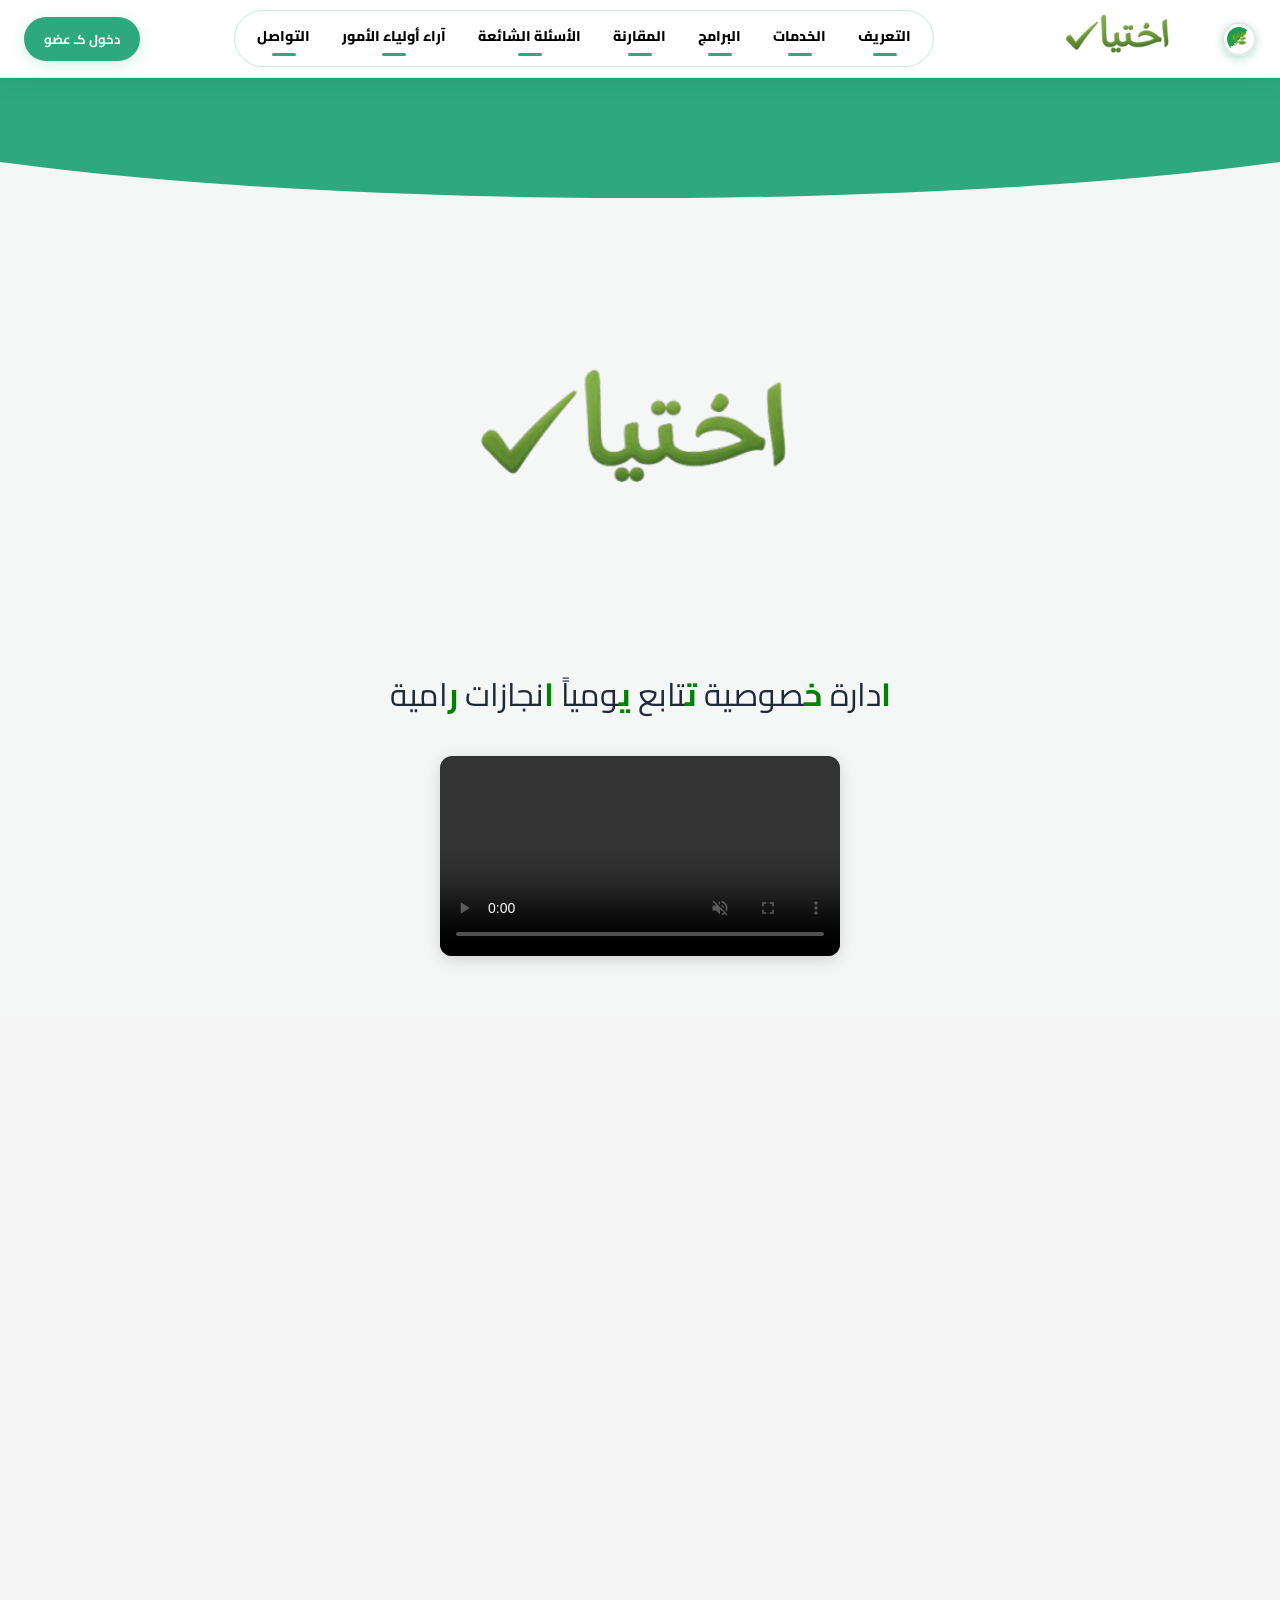
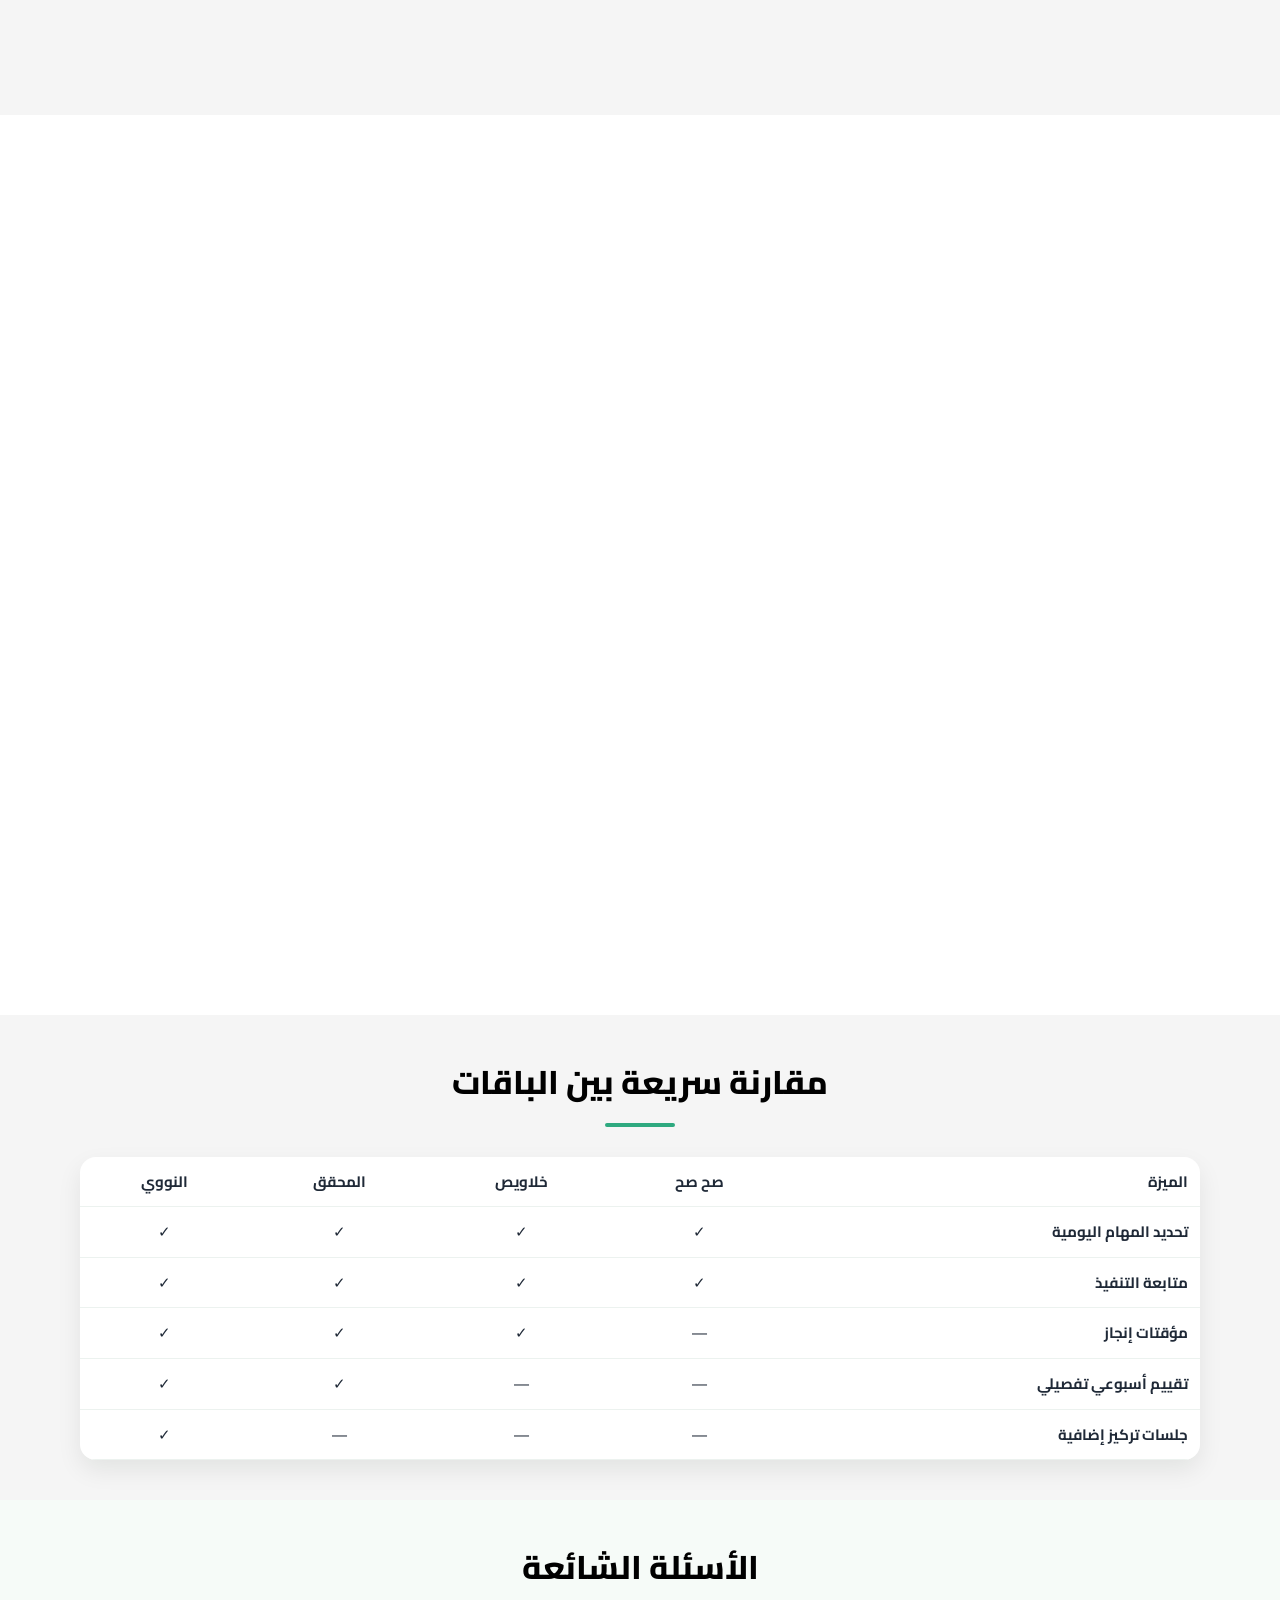
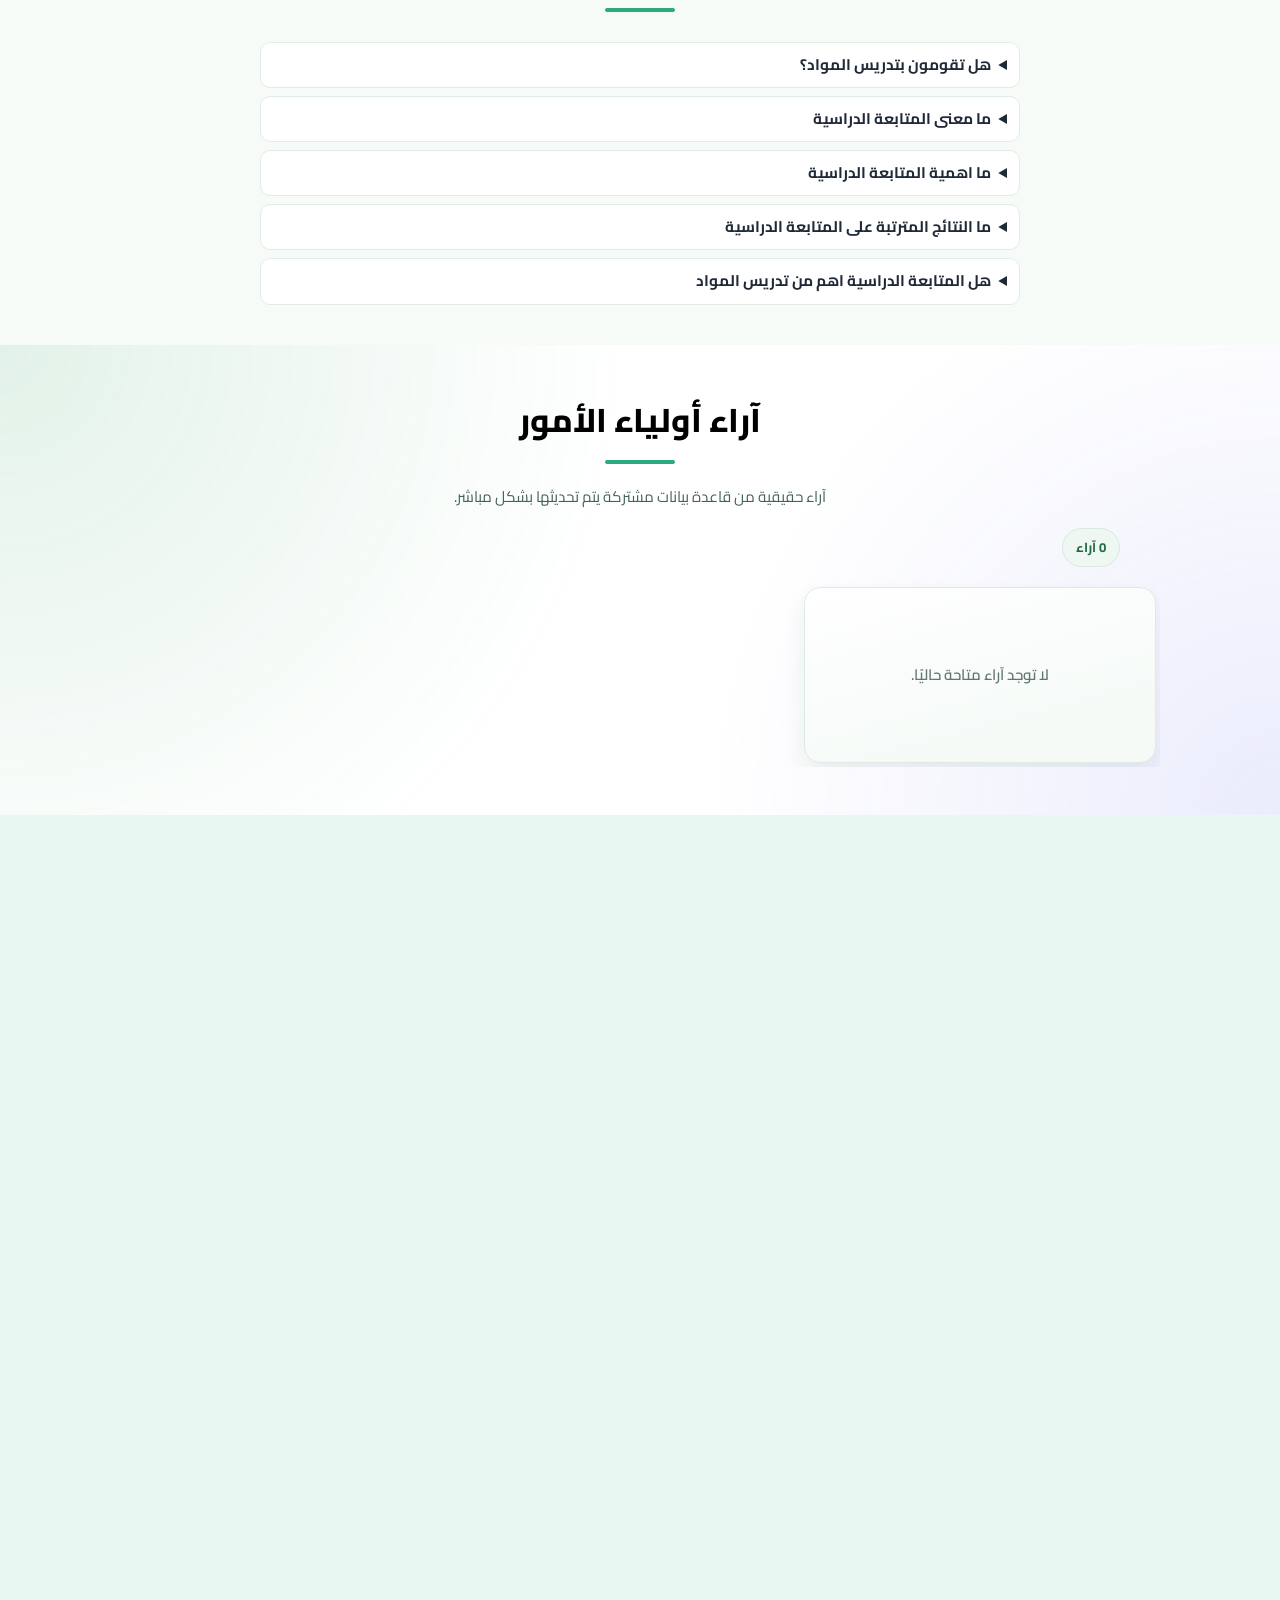
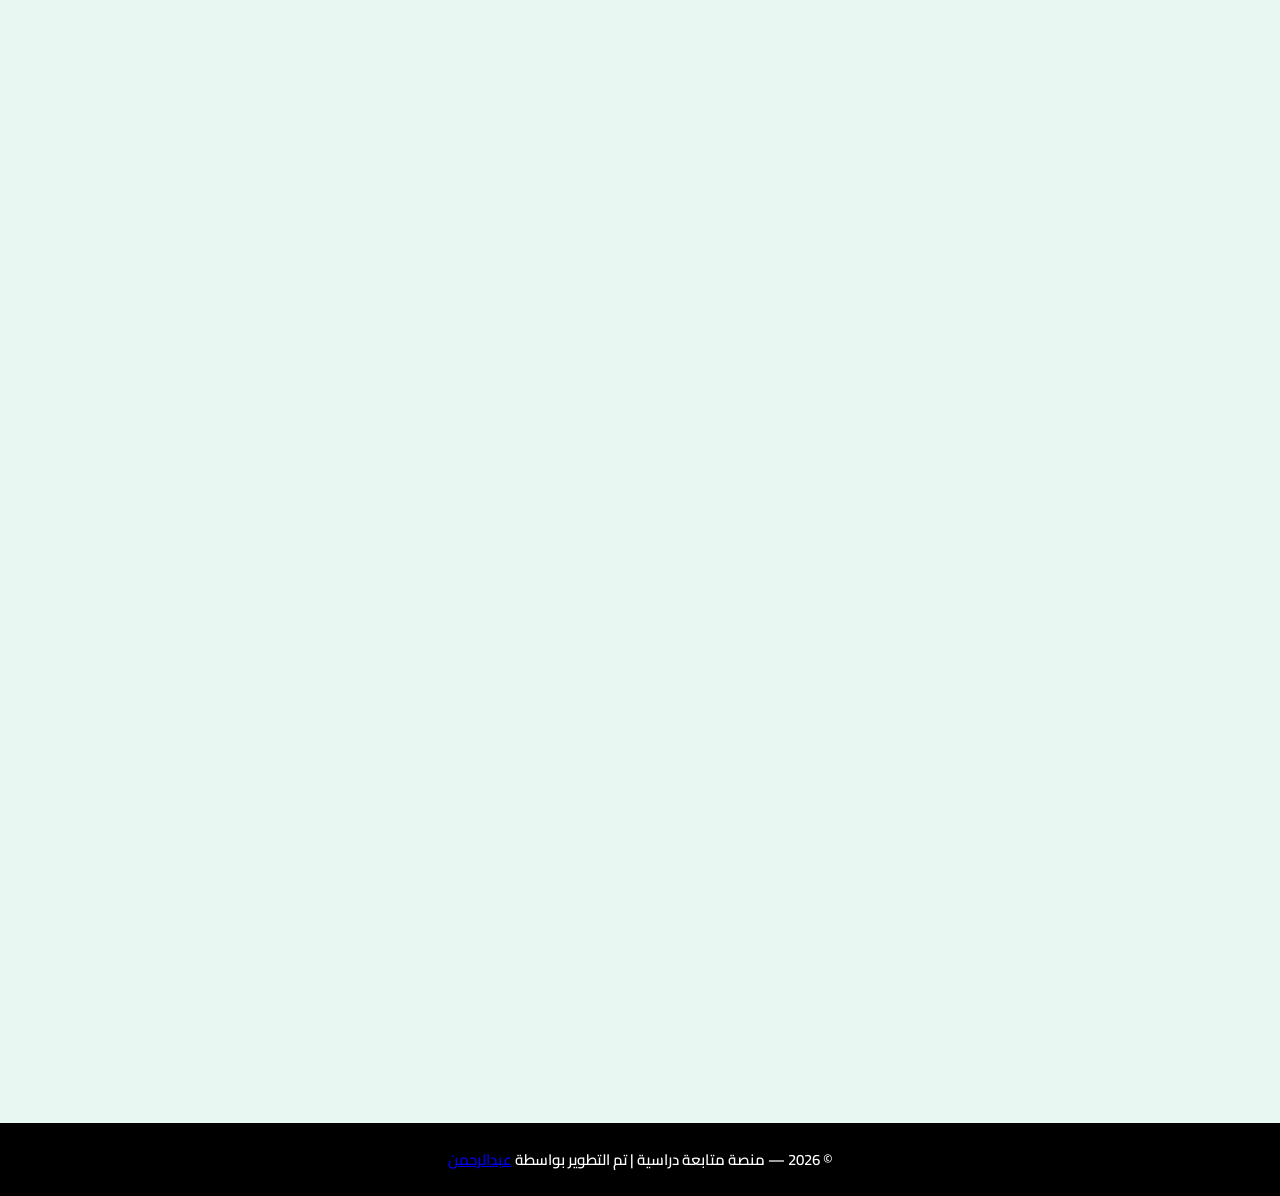
<file: index.html>
<!DOCTYPE html>
<html lang="ar" dir="rtl">
<head>
    <meta charset="UTF-8" />
    <meta name="viewport" content="width=device-width, initial-scale=1.0" />
    <link rel="stylesheet" href="style.css" />
    <title>متابعة دراسيه</title>
    <link rel="icon" type="image/png" href="book.png">
    <link href="https://fonts.googleapis.com/css2?family=Cairo:wght@300;400;600;700&display=swap" rel="stylesheet" />
    <link href="https://fonts.googleapis.com/css2?family=Tajawal:wght@300;400;500;700;800&display=swap" rel="stylesheet" />
    <script src="//code.tidio.co/i5m205cru5v6i8zwir48cjegxiubzgaw.js" async></script>
</head>
<body>

    <nav>
        <!-- ══════════════════════════════════════
             الصف الأول: لوجو (يمين) + دخول (يسار)
        ══════════════════════════════════════ -->
        <div class="nav-row1">
            <!-- لوجو يمين -->
            <div class="nav-top">
                <a href="#page1" class="nav-brand">
                    <img src="20260223_1936_Image_Generation_remix_01kj5s5jwfeqyr2jc7r0jsz42g-removebg-preview.png" alt="اختيار" />
                </a>
            </div>

            <button id="theme-toggle" class="theme-toggle" type="button" aria-label="تغيير الثيم" title="تغيير الثيم"></button>

            <!-- دخول كـ عضو يسار -->
            <div class="nav-auth">
                <button onclick="logout()" id="toexit" style="display:none">خروج من العضوية</button>
                <button onclick="openLogin()" id="first-f">دخول كـ عضو</button>
                <button onclick="back()" id="back" style="display:none">رجوع</button>
                <div id="loginBox" style="display:none">
                    <input type="text" id="code" placeholder="ادخل كود الدخول" />
                    <button onclick="login()" id="second-f">ادخال</button>
                </div>
            </div>
        </div>

        <!-- ══════════════════════════════════════
             الصف الثاني: التابس (كلها جوه كبسولة تسكرول)
        ══════════════════════════════════════ -->
        <div class="nav-row2">
            <div class="nav-tabs-wrapper">
                <a href="#secret" id="menu-link" style="display:none class="nav-section-link"">قائمة الطعام</a>
                <div class="nav-tabs">
                    <a href="#page1" class="nav-section-link">التعريف</a>
                    <a href="#page2" class="nav-section-link">الخدمات</a>
                    <a href="#page3" class="nav-section-link">البرامج</a>
                    <a href="#comparison" class="nav-section-link">المقارنة</a>
                    <a href="#faq" class="nav-section-link">الأسئلة الشائعة</a>
                    <a href="#results" class="nav-section-link">آراء أولياء الأمور</a>
                    <a href="#page4" class="nav-section-link">التواصل</a>
                </div>
            </div>
        </div>
    </nav>

 <div id="page1" class="page1">
        <a href="#page1" class="nav-brand">
            <img src="20260223_1936_Image_Generation_remix_01kj5s5jwfeqyr2jc7r0jsz42g-removebg-preview.png" alt="اختيار" />
        </a>
        
        <style>
            .green {
                color: green;
                font-weight: bold;
            }
            .page1 {
                display: flex;
                flex-direction: column;
                align-items: center; /* لضمان توسط المحتوى تماماً في المنتصف */
                justify-content: center;
                text-align: center;
            }
            .page1 p {
                direction: rtl;
                font-size: clamp(1.35rem, 2.6vw, 2rem);
                text-align: center;
                margin-bottom: 20px;
            }
            /* تنسيق وحجم الفيديو (من كام لكام) */
            .page1-video-container {
                width: 100%;
                display: flex;
                justify-content: center;
                align-items: center;
                margin-top: 15px;
            }
            .page1-video-container video {
                width: 100%;
                max-width: 400px;  /* أقصى عرض للفيديو على الكمبيوتر (يمكنك تعديل الرقم لو أردته أكبر أو أصغر مثل 350px أو 500px) */
                min-width: 250px;  /* أقل عرض للفيديو على الهواتف الصغيرة */
                height: auto;
                border-radius: 12px;
                box-shadow: 0 4px 15px rgba(0,0,0,0.15);
            }
        </style>

        <p>
        <span class="green">ا</span>دارة 
        <span class="green">خ</span>صوصية 
        <span class="green">ت</span>تابع 
        <span class="green">ي</span>ومياً 
        <span class="green">ا</span>نجازات 
        <span class="green">ر</span>امية
        </p>     

        <!-- الفيديو في المنتصف -->
        <div class="page1-video-container">
            <video controls autoplay muted loop playsinline>
                <source src="WhatsApp Video 2026-11-17 at 4.25.15 PM.mp4" type="video/mp4">
                متصفحك لا يدعم عرض الفيديو.
            </video>
        </div>
    </div>
    <div style="background-color: #f5f5f5; padding: 40px 0" id="page2">
        <br>
        <h1 style="text-align: center; color: #5962e8; margin-bottom: 30px">الخدمات الاساسية</h1>
        <div class="cardspage2">
            <div class="cardpage2">
                <p>تحديد المهام الدراسية اليومية بشكل واضح ومتابعتها بدقة لضمان إنجازها في الوقت المحدد</p>
                <img src="premium_vector-1682311160662-ebc15dde8ca0.avif" alt="" />
            </div>
            <div class="cardpage2">
                <p>متابعة سير عملية إنجاز المهام باستخدام مؤقتات زمنية لضمان الالتزام بالجدول الزمني</p>
                <img src="2.avif" alt="" />
            </div>
            <div class="cardpage2">
                <p>تقييم أكاديمي أسبوعي شامل لمتابعة مستوى الأداء وتحديد نقاط القوة والضعف</p>
                <img src="premium_vector-1682310575839-a2c0e49edb1a.avif" alt="" />
            </div>
            <div class="cardpage2">
                <p>جلسات متخصصة لتنمية مهارات الانتباه وزيادة مستوى التركيز لدى الطلاب</p>
                <img src="انتباه.avif" alt="" />
            </div>
            <div class="cardpage2">
                <p>جلسات منتظمة لتنمية مهارات التخطيط والتنفيذ الفعّال للمهام</p>
                <img src="زياده2.avif" alt="" />
            </div>
        </div>
    </div>

    <div class="page3" id="page3">
        <h1>البرامج</h1>
        <div class="cardspage3">
            <div class="card3">
                <h1>برنامج ✓صح✓صح /للساعة 120 ج على مدار اليوم</h1>
                <ul class="dot-list">
                    <li>البدء بتحديد المهام</li>
                    <li>متابعة انجاز المهام</li>
                </ul>
                <form action="https://api.web3forms.com/submit" method="POST" onsubmit="return handleForm(this)">
                    <input type="hidden" name="access_key" value="c4c5f5cd-58d1-4f43-8bde-06abddb8187e">
                    <input type="hidden" name="الباقة المطلوبة" value="صح صح">
                    <textarea name="contact" class="contact-input" placeholder="رقم الواتساب أو الإيميل للتواصل" rows="3" required></textarea>
                    <button type="submit" class="submit">طلب</button>
                </form>
            </div>

            <div class="card3 khalawis-highlight">
                <span class="popular-badge">الأكثر رواجاً</span>
                <h1>برنامج خلاويص /للساعة 150 ج على مدار اليوم</h1>
                <ul class="dot-list">
                    <li>البدء بتحديد المهام</li>
                    <li>متابعة انجاز المهام</li>
                    <li>استخدام مؤقت لمتابعة انجاز المهام</li>
                </ul>
                <form action="https://api.web3forms.com/submit" method="POST" onsubmit="return handleForm(this)">
                    <input type="hidden" name="access_key" value="c4c5f5cd-58d1-4f43-8bde-06abddb8187e">
                    <input type="hidden" name="الباقة المطلوبة" value="خلاويص">
                    <textarea name="contact" class="contact-input" placeholder="رقم الواتساب أو الإيميل للتواصل" rows="3" required></textarea>
                    <button type="submit" class="submit">طلب</button>
                </form>
            </div>

            <div class="card3">
                <h1>برنامج المحقق /للساعة 150 ج + 30 ج على كل اختبار على مدار اليوم</h1>
                <ul class="dot-list">
                    <li>البدء بتحديد المهام</li>
                    <li>متابعة انجاز المهام</li>
                    <li>استخدام مؤقت لمتابعة انجاز المهام</li>
                    <li>تقييم اكاديمي اسبوعي للمهام المنجزة</li>
                </ul>
                <form action="https://api.web3forms.com/submit" method="POST" onsubmit="return handleForm(this)">
                    <input type="hidden" name="access_key" value="c4c5f5cd-58d1-4f43-8bde-06abddb8187e">
                    <input type="hidden" name="الباقة المطلوبة" value="المحقق">
                    <textarea name="contact" class="contact-input" placeholder="رقم الواتساب أو الإيميل للتواصل" rows="3" required></textarea>
                    <button type="submit" class="submit">طلب</button>
                </form>
            </div>

            <div class="card3">
                <h1>برنامج النووي /للساعة حسب الاتفاق</h1>
                <ul class="dot-list">
                    <li>البدء بتحديد المهام</li>
                    <li>متابعة انجاز المهام</li>
                    <li>استخدام مؤقت لمتابعة انجاز المهام</li>
                    <li>تقييم اكاديمي اسبوعي للمهام المنجزة</li>
                    <li>عمل جلسات لزيادة التركيز والانتباة</li>
                </ul>
                <form action="https://api.web3forms.com/submit" method="POST" onsubmit="return handleForm(this)">
                    <input type="hidden" name="access_key" value="c4c5f5cd-58d1-4f43-8bde-06abddb8187e">
                    <input type="hidden" name="الباقة المطلوبة" value="النووي">
                    <textarea name="contact" class="contact-input" placeholder="رقم الواتساب أو الإيميل للتواصل" rows="3" required></textarea>
                    <button type="submit" class="submit">طلب</button>
                </form>
            </div>
        </div>
    </div>

    <section id="comparison" style="background-color: #f5f5f5; padding: 40px 0;">
        <h1 class="section-title">مقارنة سريعة بين الباقات</h1>
        <div class="table-wrap">
            <table>
                <thead>
                    <tr>
                        <th>الميزة</th>
                        <th>صح صح</th>
                        <th>خلاويص</th>
                        <th>المحقق</th>
                        <th>النووي</th>
                    </tr>
                </thead>
                <tbody>
                    <tr><td>تحديد المهام اليومية</td><td>✓</td><td>✓</td><td>✓</td><td>✓</td></tr>
                    <tr><td>متابعة التنفيذ</td><td>✓</td><td>✓</td><td>✓</td><td>✓</td></tr>
                    <tr><td>مؤقتات إنجاز</td><td>—</td><td>✓</td><td>✓</td><td>✓</td></tr>
                    <tr><td>تقييم أسبوعي تفصيلي</td><td>—</td><td>—</td><td>✓</td><td>✓</td></tr>
                    <tr><td>جلسات تركيز إضافية</td><td>—</td><td>—</td><td>—</td><td>✓</td></tr>
                </tbody>
            </table>
        </div>
    </section>

    <section id="faq" style="padding: 40px 0;">
        <h1 class="section-title">الأسئلة الشائعة</h1>
        <div class="faq-list" style="width: min(960px, 92vw); margin: 0 auto;">
            <details>
                <summary>هل تقومون بتدريس المواد؟</summary>
                <p>لا, نحن لا نقوم بتدريس المواد لكن نتابع انجاز الطالب لها ونوجهه</p>
            </details>
            <details>
                <summary>ما معنى المتابعة الدراسية</summary>
                <p>تبدأ اول خطوة بتحديد مهام الطالب والخطوة الثانية توجيهه لانجازها في وقت محدد والخطوة الاخيرة التاكد من تحقيق الاهداف</p>
            </details>
            <details>
                <summary>ما اهمية المتابعة الدراسية</summary>
                <p>تعويد الطالب على الانجاز اليومي سواء قل او كثر</p>
            </details>
            <details>
                <summary>ما النتائج المترتبة على المتابعة الدراسية</summary>
                <p>حدوث تراكم معلوماتي للمطلوب فهمه مما يسهل عملية المراجعة</p>
            </details>
            <details>
                <summary>هل المتابعة الدراسية اهم من تدريس المواد</summary>
                <p>تغني عن التدريس للطالب المتوسط والمتفوق ولا تغني عنه للطالب الضعيف</p>
            </details>
        </div>
    </section>

    <section id="results" class="results-section">
        <h1 class="section-title">آراء أولياء الأمور</h1>
        <p class="results-subtitle">آراء حقيقية من قاعدة بيانات مشتركة يتم تحديثها بشكل مباشر.</p>
        <div class="testimonials-admin-toolbar">
            <button id="add-testimonial-btn" class="add-testimonial-btn" type="button" aria-label="إضافة رأي جديد" title="إضافة رأي جديد">+ إضافة رأي</button>
            <span id="testimonials-count" class="testimonials-count">0 رأي</span>
        </div>
        <div class="testimonials-carousel">
            <button id="testimonials-prev" class="testimonials-nav testimonials-nav-prev" type="button" aria-label="السابق" style="display:none;">‹</button>
            <div id="testimonials-grid" class="testimonials-grid">
                <article class="quote-card quote-card-empty">لا توجد آراء متاحة حاليًا.</article>
            </div>
            <button id="testimonials-next" class="testimonials-nav testimonials-nav-next" type="button" aria-label="التالي" style="display:none;">›</button>
        </div>
    </section>

    <section id="testimonial-modal" class="testimonial-modal" style="display:none;" aria-hidden="true">
        <div class="testimonial-modal-overlay" data-close-modal="true"></div>
        <div class="testimonial-form-card" role="dialog" aria-modal="true" aria-labelledby="testimonial-modal-title">
            <h2>إضافة رأي جديد</h2>
            <p id="testimonial-modal-title" class="testimonial-modal-subtitle">هذه الواجهة متاحة للمشرفين فقط.</p>
            <label for="client-name-input">اسم العميلـ/ـه</label>
            <input id="client-name-input" type="text" placeholder="اكتب اسم العميلـ/ـه" />

            <label for="client-review-input">رأي العميله</label>
            <textarea id="client-review-input" rows="4" placeholder="اكتب رأي العميله"></textarea>

            <label>التقييم</label>
            <div id="rating-selector" class="rating-selector" aria-label="اختيار التقييم من نجمة إلى خمس نجوم">
                <button type="button" class="rating-star" data-rating="1" aria-label="نجمة واحدة">☆</button>
                <button type="button" class="rating-star" data-rating="2" aria-label="نجمتان">☆</button>
                <button type="button" class="rating-star" data-rating="3" aria-label="ثلاث نجوم">☆</button>
                <button type="button" class="rating-star" data-rating="4" aria-label="أربع نجوم">☆</button>
                <button type="button" class="rating-star" data-rating="5" aria-label="خمس نجوم">☆</button>
            </div>

            <div class="testimonial-form-actions">
                <button id="save-testimonial-btn" type="button">حفظ الرأي</button>
                <button id="cancel-testimonial-btn" type="button" class="ghost">إلغاء</button>
            </div>
        </div>
    </section>

    <div id="page4" class="page4">
        <h1 class="section-title">التواصل</h1>
        <div class="contact-container">
            <form id="whatsappForm" class="contact-form">
                <h2>تواصل عبر واتساب</h2>
                <label>
                    الإيميل (اختياري):
                    <input type="email" id="email" placeholder="أدخل إيميلك"/>
                </label>
                <label>
                    الرسالة:
                    <textarea id="message" placeholder="اكتب رسالتك هنا..." rows="5" required></textarea>
                </label>
                <button type="submit" class="submit" style="transform: translateY(32px)">إرسال على واتساب</button>
            </form>

            <form action="https://api.web3forms.com/submit" method="POST" class="contact-form">
                <input type="hidden" name="access_key" value="c4c5f5cd-58d1-4f43-8bde-06abddb8187e">
                <h2>ملاحظة سريعة</h2>
                <label>
                    الإيميل
                    <input type="email" name="email" required />
                </label>
                <label>
                    الملاحظة
                    <textarea name="message" class="txt" required></textarea>
                </label>
                <h1>‌</h1>
                <button type="submit">إرسال على إيميل المطور</button>
            </form>
        </div>
    </div>

    <div id="secret" style="display: none">
        <h1 style="text-align: center; padding: 40px; color: #5962e8">قائمة الطعام</h1>
        <div class="menu-c">
            <div class="menu-l">
                <p>بطاطس مهروسة مسلوقة مضاف اليها التوابل</p>
                <img src="potato-removebg-preview.png" alt="بطاطس مهروسة" />
            </div>
            <div class="menu-r">
                <p>فول مدمس مصري بالبهارات والتتبيلة جاهز للاكل</p>
                <img src="فول مدمس.jpg" alt="فول مدمس" />
            </div>
            <div class="menu-l">
                <p>سلطة خضراء طازجة مع الخس والطماطم والخيار</p>
                <img src="سلطة خضراء.jpg" alt="سلطة خضراء" />
            </div>
            <div class="menu-r">
                <p>زبادي طبيعي طازج</p>
                <img src="yougrt.jpg" alt="زبادي" />
            </div>
            <div class="menu-l">
                <p>تشكيلة فواكه طازجة ومتنوعة غنية بالفيتامينات</p>
                <img src="فواكه متنوعه.jpg" alt="فواكه متنوعة" />
            </div>
            <div class="menu-r">
                <p>بيض اومليت بالخضراوات</p>
                <img src="omlet.jpg" alt="بيض اومليت" />
            </div>
        </div>
    </div>

    <div id="toast" style="visibility:hidden; background-color:#333; color:#fff; text-align:center; font-family:'Cairo',sans-serif;">
        سيتم التواصل معك قريبًا!
    </div>

    <footer class="site-footer">
        <p>© 2026 — منصة متابعة دراسية | تم التطوير بواسطة <span><a href="https://jaballh722-ctrl.github.io/My-Website/">عبدالرحمن</a></span></p>
    </footer>

    <script src="script.js"></script>
    <script src="scroll-animation.js"></script>

</body>
</html>
</file>
<file: style.css>
/* =====================================================
   الإعدادات الأساسية
===================================================== */

* {
	margin: 0;
	padding: 0;
	box-sizing: border-box;
}

:root {
	--main-green: #2ea97f;
	--light-green: #e8f7f2;
	--white: #ffffff;
	--dark-text: #1f2937;
	--gray-text: #6b7280;
	--yellow: #8eed91;
	--nav-height: 78px;
	--theme-bg: #f6fbf8;
	--theme-surface: #ffffff;
	--theme-surface-border: #cfe4d9;
	--theme-tab-hover: #ddf4e9;
	--theme-button: var(--main-green);
	--theme-button-hover: #35a077;
	--theme-accent: var(--main-green);
	--theme-detail: #e8f7f2;
	--theme-nav-bg: rgba(255, 255, 255, 0.97);
	--theme-nav-border: #dfe9e3;
	--theme-toggle-shadow: rgba(46,169,127,0.35);
	--theme-toggle-icon: linear-gradient(135deg, #1f9d52 0 50%, #ffffff 50% 100%);
	--theme-toggle-symbol: "🌿";
	--ui-scale: 0.94;
}

body[data-theme="alt"] {
	--theme-bg: #fff9f2;
	--theme-surface: #ffffff;
	--theme-surface-border: #ebdac8;
	--theme-tab-hover: #ffeacf;
	--theme-button: #f0a43f;
	--theme-button-hover: #d98923;
	--theme-accent: #d17d1a;
	--theme-detail: #fffdf9;
	--theme-nav-bg: #fff9f2;
	--theme-nav-border: #f0dfce;
	--theme-toggle-shadow: rgba(240,164,63,0.3);
	--theme-toggle-icon: linear-gradient(135deg, #ffbf66 0 50%, #fff7de 50% 100%);
	--theme-toggle-symbol: "☀️";
}

html {
	scroll-behavior: smooth;
	overflow-x: hidden;
}

body {
	font-family: "Cairo", sans-serif;
	line-height: 1.7;
	color: var(--dark-text);
	background: var(--theme-bg);
	direction: rtl;
	overflow-x: hidden;
	position: relative;
	width: 100%;
	padding-top: var(--nav-height);
	font-size: calc(1rem * var(--ui-scale));
}

section, div, footer, header, main {
	max-width: 100%;
}

body[data-theme="alt"] .section-title,
body[data-theme="alt"] .page3 h1,
body[data-theme="alt"] #page2 h1 {
	color: var(--theme-accent) !important;
}

body[data-theme="alt"] .card3,
body[data-theme="alt"] .cardpage2,
body[data-theme="alt"] .contact-form,
body[data-theme="alt"] details,
body[data-theme="alt"] .table-wrap {
	background: var(--theme-detail);
	border-color: var(--theme-surface-border);
}

/* =====================================================
   تأثيرات السكرول
===================================================== */

.scroll-reveal {
	opacity: 0;
	transform: translateY(50px);
	transition: opacity 0.8s ease-out, transform 0.8s ease-out;
}
.scroll-reveal.active { opacity: 1; transform: translateY(0); }

.scroll-reveal-left {
	opacity: 0;
	transform: translateX(-80px);
	transition: opacity 0.9s ease-out, transform 0.9s ease-out;
}
.scroll-reveal-left.active { opacity: 1; transform: translateX(0); }

.scroll-reveal-right {
	opacity: 0;
	transform: translateX(80px);
	transition: opacity 0.9s ease-out, transform 0.9s ease-out;
}
.scroll-reveal-right.active { opacity: 1; transform: translateX(0); }

.scroll-reveal-scale {
	opacity: 0;
	transform: scale(0.85);
	transition: opacity 0.7s ease-out, transform 0.7s ease-out;
}
.scroll-reveal-scale.active { opacity: 1; transform: scale(1); }

@media (prefers-reduced-motion: reduce) {
	.scroll-reveal,
	.scroll-reveal-left,
	.scroll-reveal-right,
	.scroll-reveal-scale {
		opacity: 1; transform: none; transition: none;
	}
}

/* =====================================================
   الناف بار — ديسكتوب: صف واحد [لوجو | تابس | دخول]
===================================================== */

nav {
	background: var(--theme-nav-bg);
	backdrop-filter: blur(12px);
	-webkit-backdrop-filter: blur(12px);
	position: fixed;
	top: 0; left: 0; right: 0;
	z-index: 9999;
	border-bottom: 1px solid var(--theme-nav-border);
	box-shadow: 0 4px 20px rgba(28, 56, 43, 0.10);
	width: 100%;
	height: var(--nav-height);
	display: flex;
	flex-direction: row;
	align-items: center;
	justify-content: space-between;
	padding: 0 24px;
	gap: 12px;
}

/* ─── المفتاح: nav-row1 يذوب وأولاده يصبحوا flex items مباشرة ─── */
.nav-row1 {
	display: contents;
}

.theme-toggle {
	width: 34px;
	height: 34px;
	border-radius: 999px;
	border: 2px solid var(--theme-nav-border);
	background: transparent;
	padding: 0;
	cursor: pointer;
	position: relative;
	z-index: 2;
	pointer-events: auto;
	box-shadow: 0 3px 10px var(--theme-toggle-shadow);
	transition: transform 0.25s ease, box-shadow 0.25s ease;
	flex-shrink: 0;
}

.theme-toggle::before {
	content: "";
	position: absolute;
	inset: 3px;
	border-radius: 999px;
	background: var(--theme-toggle-icon);
}

.theme-toggle::after {
	content: var(--theme-toggle-symbol);
	position: absolute;
	inset: 0;
	display: grid;
	place-items: center;
	font-size: 0.82rem;
	line-height: 1;
}

.theme-toggle:hover {
	transform: translateY(-1px) scale(1.05);
	box-shadow: 0 6px 14px var(--theme-toggle-shadow);
}

/* ─── اللوجو — يمين ─── */
.nav-top {
	display: flex;
	align-items: center;
	flex-shrink: 0;
	order: 1;
}

.nav-brand {
	display: inline-flex;
	align-items: center;
	text-decoration: none;
}

nav .nav-top img {
	height: 230px;
	width: auto;
	transition: transform 0.3s;
	flex-shrink: 0;
}

nav .nav-top img:hover { transform: scale(1.05); }

/* ─── التابس — وسط ─── */
.nav-row2 {
	order: 2;
	flex: 1;
	display: flex;
	align-items: center;
	justify-content: center;
	min-width: 0;
}

.nav-tabs-wrapper {
	display: flex;
	flex-direction: row;
	align-items: center;
	gap: 8px;
	min-width: 0;
}

.nav-tabs {
	display: inline-flex;
	flex-direction: row;
	align-items: center;
	gap: 4px;
	padding: 6px 8px;
	border-radius: 999px;
	background: var(--theme-surface);
	border: 1px solid var(--theme-surface-border);
	flex-shrink: 0;
}

nav a {
	color: #25322c;
	padding: 8px 14px;
	border-radius: 50px;
	font-weight: 800;
	transition: 0.3s;
	text-decoration: none;
	display: inline-flex;
	align-items: center;
	justify-content: center;
	white-space: nowrap;
	font-size: 0.88rem;
}

.nav-tabs a:hover { background: var(--theme-tab-hover); color: #1f6d52; }

.nav-tabs a.nav-section-link {
	color: #000;
	position: relative;
	padding-bottom: 12px;
}

body[data-theme="alt"] .nav-tabs a.nav-section-link {
	color: #385953;
}

body[data-theme="alt"] .nav-tabs a.nav-section-link:hover {
	color: #2f4d47;
}

body[data-theme="alt"] nav a {
	color: #34413f;
}

body[data-theme="alt"] .page1,
body[data-theme="alt"] .page2,
body[data-theme="alt"] .page3,
body[data-theme="alt"] .page4 {
	background: var(--theme-bg);
}

body[data-theme="alt"] .page1::before {
	background: #8baea9;
}

body[data-theme="alt"] .page1 h1,
body[data-theme="alt"] .hero-subtitle,
body[data-theme="alt"] .hero-points,
body[data-theme="alt"] .hero-points li::before {
	color: #4a5350;
}

body[data-theme="alt"] .miao,
body[data-theme="alt"] .card3,
body[data-theme="alt"] .cardpage2,
body[data-theme="alt"] .contact-form,
body[data-theme="alt"] .menu-l,
body[data-theme="alt"] .menu-r,
body[data-theme="alt"] form,
body[data-theme="alt"] details,
body[data-theme="alt"] table {
	background: var(--theme-detail);
	border-color: var(--theme-surface-border);
}

body[data-theme="alt"] .quote-card {
	background: #f4ece4;
	border-color: #ded0c1;
}

body[data-theme="alt"] .results-subtitle {
	color: #4c5b57;
}

body[data-theme="alt"] .testimonials-count {
	background: #efe4d9;
	border-color: #e0d0be;
	color: #5b5147;
}

body[data-theme="alt"] .badge {
	background: #e7d9cb;
	color: #37413f;
}

body[data-theme="alt"] .dot-list,
body[data-theme="alt"] details p,
body[data-theme="alt"] .menu-c p {
	color: #3f4b48;
}

.nav-tabs a.nav-section-link::after {
	content: "";
	position: absolute;
	left: 50%; bottom: 4px;
	transform: translateX(-50%);
	width: 24px; height: 3px;
	background: var(--main-green);
	border-radius: 999px;
}

#menu-link {
	background: var(--theme-button);
	color: #fff;
	box-shadow: 0 6px 16px rgba(46,169,127,0.25);
	white-space: nowrap;
	flex-shrink: 0;
}

#menu-link:hover { background: var(--theme-button-hover); }

/* ─── الدخول — يسار ─── */
.nav-auth {
	display: flex;
	flex-direction: row;
	align-items: center;
	gap: 8px;
	flex-shrink: 0;
	order: 3;
}

#loginBox {
	display: flex;
	align-items: center;
	gap: 8px;
}

/* =====================================================
   الأزرار العامة
===================================================== */

#first-f, #second-f, #toexit, #back {
	border: none;
	border-radius: 50px;
	font-size: 13px;
	font-weight: 700;
	cursor: pointer;
	padding: 10px 20px;
	font-family: "Cairo", sans-serif;
	transition: 0.3s;
	white-space: nowrap;
}

#first-f, #second-f, #back {
	background: var(--theme-button);
	color: white;
	box-shadow: 0 4px 15px rgba(62,180,137,0.2);
}

#first-f:hover, #second-f:hover, #back:hover {
	background: var(--theme-button-hover);
	transform: translateY(-2px);
}

#toexit {
	background: #ef4444;
	color: white;
	box-shadow: 0 4px 15px rgba(239,68,68,0.2);
}

#toexit:hover { background: #dc2626; transform: translateY(-2px); }

body[data-theme="alt"] #toexit {
	background: #b95f5f;
	box-shadow: 0 4px 15px rgba(185,95,95,0.25);
}

body[data-theme="alt"] #toexit:hover {
	background: #a94f4f;
}

#code {
	border-radius: 12px;
	border: 2px solid #e5e7eb;
	font-size: 13px;
	font-weight: 600;
	padding: 9px 12px;
	font-family: "Cairo", sans-serif;
	background: #fafafa;
	transition: 0.3s;
	width: 150px;
}

#code:focus {
	outline: none;
	border-color: var(--main-green);
	box-shadow: 0 0 0 4px rgba(62,180,127,0.1);
	background: white;
}

/* =====================================================
   الفوتر
===================================================== */

.site-footer {
	background: #000;
	padding: 24px 16px;
	text-align: center;
	color: #fff;
	font-weight: 600;
	width: 100%;
}

/* =====================================================
   الصفحة الأولى
===================================================== */

.page1 {
	background: #f5f7f6;
	min-height: calc(100vh - var(--nav-height));
	display: flex;
	flex-direction: column;
	align-items: center;
	justify-content: flex-start;
	padding: 34px 20px 60px;
	position: relative;
	width: 100%;
	overflow: hidden;
}

.page1 .nav-brand { margin-bottom: -115px; }

.page1 .nav-brand img {
	height: 680px;
	width: auto;
	margin-top: -10px;
}

.page1::before {
	content: "";
	position: absolute;
	top: 0; left: 50%;
	transform: translateX(-50%);
	width: 140%; height: 120px;
	background: var(--main-green);
	clip-path: ellipse(50% 100% at 50% 0%);
	z-index: 0;
}

.page1 h1 {
	color: #4e5a55;
	text-align: center;
	font-size: clamp(1.6rem, 3.5vw, 2.6rem);
	font-weight: 700;
	line-height: 1.5;
	position: relative;
	z-index: 1;
	margin-top: 62px;
	margin-bottom: 14px;
}

.hero-subtitle {
	color: #4e5a55;
	text-align: center;
	font-size: clamp(1rem, 1.9vw, 1.15rem);
	max-width: 720px;
	line-height: 1.9;
	position: relative;
	z-index: 1;
	margin-top: -6px;
	margin-bottom: 12px;
}

.hero-points {
	list-style: none;
	max-width: 760px;
	padding: 0; margin: 0;
	position: relative;
	z-index: 1;
	color: #4e5a55;
}

.hero-points li {
	text-align: center;
	line-height: 2;
	font-size: clamp(0.98rem, 1.8vw, 1.08rem);
}

.hero-points li::before { content: "✓ "; color: #4e5a55; font-weight: 700; }

.miao-container {
	display: flex;
	justify-content: center;
	gap: 20px;
	flex-wrap: wrap;
	position: relative;
	z-index: 1;
}

.miao {
	background: white;
	color: var(--dark-text);
	font-size: clamp(1rem, 1.8vw, 1.2rem);
	padding: 14px 35px;
	font-weight: 600;
	border-radius: 50px;
	box-shadow: 0 4px 20px rgba(0,0,0,0.08);
	cursor: pointer;
	border: 2px solid transparent;
	transition: 0.3s;
}

.miao:hover {
	transform: translateY(-4px);
	box-shadow: 0 8px 30px rgba(62,180,137,0.15);
	border-color: var(--main-green);
	color: var(--main-green);
}

/* =====================================================
   الصفحة الثانية
===================================================== */

.page2 {
	background: var(--light-green);
	min-height: 100vh;
	padding: 100px 20px;
	width: 100%;
	overflow: hidden;
}

.cardpage2 {
	background: white;
	border-radius: 1.5rem;
	box-shadow: 0 4px 20px rgba(0,0,0,0.08);
	padding: clamp(1.5rem, 3vw, 2.6rem);
	margin: 1.2rem auto;
	max-width: 1200px;
	direction: rtl;
	display: flex;
	flex-direction: row;
	align-items: center;
	gap: clamp(1rem, 2vw, 2.4rem);
	transition: 0.3s;
}

.cardspage2 .cardpage2:nth-child(even) { flex-direction: row-reverse; }

.cardpage2 img {
	width: 100%;
	max-width: 25rem;
	border-radius: 1.1rem;
	box-shadow: 0 10px 30px rgba(0,0,0,0.08);
	transition: 0.3s;
}

.cardpage2 p {
	flex: 1;
	font-size: clamp(1.1rem, 2vw, 1.4rem);
	font-weight: 500;
	line-height: 1.9;
	text-align: right;
}

.cardpage2:hover { transform: translateY(-8px); box-shadow: 0 8px 30px rgba(0,0,0,0.12); }
.cardpage2:hover img { transform: scale(1.03); }

/* =====================================================
   الصفحة الثالثة
===================================================== */

.page3 {
	background: white;
	min-height: 100vh;
	padding: 5rem 1.2rem;
	width: 100%;
	overflow: hidden;
}

.page3 > h1 {
	color: var(--dark-text);
	font-size: clamp(1.55rem, 2.6vw, 2.05rem);
	margin-bottom: 70px;
	text-align: center;
	font-weight: 800;
	position: relative;
	padding-bottom: 20px;
}

.page3 > h1::after {
	content: "";
	position: absolute;
	bottom: 0; left: 50%;
	transform: translateX(-50%);
	width: 70px; height: 4px;
	background: var(--main-green);
	border-radius: 3px;
}

.cardspage3 {
	display: grid;
	grid-template-columns: repeat(4, minmax(0, 1fr));
	gap: 14px;
	align-items: stretch;
	direction: rtl;
}

.card3 {
	background: linear-gradient(180deg, #ffffff 0%, #fbfefd 100%);
	border-radius: 1.15rem;
	box-shadow: 0 10px 30px rgba(17,24,39,0.09);
	padding: 1rem;
	display: flex;
	flex-direction: column;
	gap: 12px;
	border: 1px solid #d6e7df;
	position: relative;
	overflow: hidden;
	transition: transform 0.25s ease, box-shadow 0.25s ease, border-color 0.25s ease;
}

.card3::before {
	content: "";
	position: absolute;
	inset: 0 0 auto 0;
	height: 4px;
	background: linear-gradient(90deg, #3eb489, #53d1a2);
}

.card3:hover {
	transform: translateY(-7px);
	box-shadow: 0 18px 38px rgba(20,39,32,0.16);
	border-color: #afd7c6;
}

.card3.featured { border: 2px solid var(--main-green); }

.badge {
	width: fit-content;
	background: #dff4eb;
	border-radius: 999px;
	font-size: 0.82rem;
	padding: 4px 10px;
}

.card3 h1 {
	font-size: 1.06rem;
	line-height: 1.65;
	color: var(--dark-text);
	font-weight: 800;
}

.khalawis-highlight {
	border: 2px solid #1f9d52;
	box-shadow: 0 14px 34px rgba(31,157,82,0.2);
	background: linear-gradient(180deg, #ffffff 0%, #f3fff8 100%);
}

.khalawis-highlight::before { background: linear-gradient(90deg, #1f9d52, #33c56e); }
.khalawis-highlight h1 { color: #14753b; }

.popular-badge {
	width: fit-content;
	align-self: center;
	border-radius: 999px;
	border: 3px solid #33cc33;
	background: #fff;
	color: #000;
	font-size: 0.92rem;
	font-weight: 800;
	display: flex;
	align-items: center;
	justify-content: center;
	text-align: center;
	box-shadow: 0 8px 18px rgba(29,111,29,0.12);
	padding: 5px 22px;
	min-height: 38px;
	margin-bottom: 4px;
}

.dot-list {
	list-style: none;
	display: grid;
	gap: 8px;
	margin-block: 8px 14px;
	flex: 1;
	color: #243b33;
	font-size: 0.95rem;
}

.dot-list li::before { content: "✓ "; color: var(--main-green); font-weight: 700; }

.card3 form { padding: 0; background: transparent; gap: 10px; }

form {
	display: flex;
	flex-direction: column;
	padding: 30px;
	gap: 15px;
	background: white;
}

.contact-input {
	width: 100%;
	padding: 0.7rem 0.9rem;
	border: 2px solid #e5e7eb;
	border-radius: 15px;
	font-size: 1rem;
	font-family: "Cairo", sans-serif;
	background: #fafafa;
	transition: 0.3s;
	resize: vertical;
	min-height: 80px;
}

.contact-input:focus {
	outline: none;
	border-color: var(--main-green);
	box-shadow: 0 0 0 4px rgba(62,180,137,0.1);
	background: white;
}

.submit {
	background: var(--theme-button);
	color: #fff;
	border: none;
	padding: 0.7rem 1.8rem;
	font-size: 1rem;
	border-radius: 50px;
	font-weight: 700;
	cursor: pointer;
	font-family: "Cairo", sans-serif;
	box-shadow: 0 4px 15px rgba(62,180,137,0.25);
	min-width: 200px;
	transition: 0.3s;
}

.submit:hover {
	background: var(--theme-button-hover);
	transform: translateY(-2px);
	box-shadow: 0 6px 20px rgba(62,180,137,0.25);
}

.package-name { display: none; }

/* =====================================================
   صفحة التواصل
===================================================== */

.page4 {
	background: var(--light-green);
	min-height: 100vh;
	padding: 100px 20px;
	width: 100%;
	overflow: hidden;
}

.contact-container {
	display: flex;
	justify-content: center;
	gap: 50px;
	flex-wrap: wrap;
	max-width: 1400px;
	margin: 0 auto;
}

.contact-form {
	background: white;
	padding: 60px;
	border-radius: 30px;
	box-shadow: 0 4px 20px rgba(0,0,0,0.08);
	width: 100%;
	max-width: 650px;
	direction: rtl;
	transition: 0.3s;
}

.contact-form:hover { transform: translateY(-5px); box-shadow: 0 8px 30px rgba(0,0,0,0.12); }

.contact-form h2 {
	color: var(--dark-text);
	margin-bottom: 45px;
	text-align: center;
	font-size: clamp(1.7rem, 3vw, 2.3rem);
	font-weight: 800;
	position: relative;
	padding-bottom: 20px;
}

.contact-form h2::after {
	content: "";
	position: absolute;
	bottom: 0; left: 50%;
	transform: translateX(-50%);
	width: 60px; height: 4px;
	background: var(--main-green);
	border-radius: 3px;
}

.contact-form label {
	display: block;
	margin-bottom: 25px;
	color: var(--dark-text);
	font-weight: 600;
	font-size: 1rem;
	text-align: right;
}

.contact-form input,
.contact-form textarea {
	width: 100%;
	padding: 15px 18px;
	margin-top: 10px;
	border: 2px solid #e5e7eb;
	border-radius: 15px;
	font-size: 1rem;
	font-family: "Cairo", sans-serif;
	background: #fafafa;
	transition: 0.3s;
	text-align: right;
}

.contact-form input:focus,
.contact-form textarea:focus {
	outline: none;
	border-color: var(--main-green);
	box-shadow: 0 0 0 4px rgba(62,180,137,0.1);
	background: white;
}

.contact-form textarea { resize: vertical; min-height: 140px; }
.txt { resize: vertical; min-height: 140px; }

.contact-container button {
	width: 100%;
	padding: 16px;
	margin-top: 30px;
	background: var(--theme-button);
	border: none;
	border-radius: 50px;
	color: white;
	font-size: 17px;
	font-weight: 700;
	cursor: pointer;
	box-shadow: 0 4px 15px rgba(62,180,137,0.25);
	font-family: "Cairo", sans-serif;
	transition: 0.3s;
}

.contact-container button:hover {
	background: var(--theme-button-hover);
	transform: translateY(-2px);
	box-shadow: 0 6px 20px rgba(62,180,137,0.25);
}

/* =====================================================
   قسم القائمة
===================================================== */

.menu-c { padding: 60px 20px; max-width: 1400px; margin: 0 auto; }

.menu-c p {
	font-size: clamp(1.1rem, 2vw, 1.4rem);
	font-weight: 500;
	line-height: 1.9;
	text-align: right;
}

.menu-l, .menu-r {
	background: white;
	border-radius: 30px;
	box-shadow: 0 4px 20px rgba(0,0,0,0.08);
	padding: 50px;
	margin: 40px auto;
	max-width: 1200px;
	min-height: 250px;
	direction: rtl;
	display: flex;
	align-items: center;
	gap: 50px;
	transition: 0.3s;
}

.menu-l img, .menu-r img {
	max-width: 350px;
	height: 220px;
	border-radius: 20px;
	box-shadow: 0 6px 20px rgba(0,0,0,0.08);
	object-fit: cover;
	transition: 0.3s;
}

.menu-l p, .menu-r p { flex: 1; padding: 0 20px; text-align: right; }

.menu-l:hover, .menu-r:hover { transform: translateY(-8px); box-shadow: 0 8px 30px rgba(0,0,0,0.15); }
.menu-l:hover img, .menu-r:hover img { transform: scale(1.05); }

/* =====================================================
   الحركات
===================================================== */

@keyframes slideUp {
	from { opacity: 0; transform: translateY(30px); }
	to   { opacity: 1; transform: translateY(0); }
}
@keyframes fadeInUp {
	from { opacity: 0; transform: translateY(40px); }
	to   { opacity: 1; transform: translateY(0); }
}

/* =====================================================
   تابلت — صف واحد بأحجام أصغر
===================================================== */

@media (max-width: 1024px) {
	:root { --nav-height: 72px; }

	nav {
		padding: 0 14px;
		gap: 8px;
	}

	nav .nav-top img { height: 180px; }

	.nav-tabs {
		gap: 2px;
		padding: 5px 6px;
		overflow-x: auto;
		scrollbar-width: none;
		flex-wrap: nowrap;
	}
	.nav-tabs::-webkit-scrollbar { display: none; }

	nav a { padding: 7px 10px; font-size: 0.8rem; }

	#first-f, #second-f, #toexit, #back { padding: 8px 14px; font-size: 12px; }
	#code { width: 110px; font-size: 12px; padding: 7px 10px; }

	.cardspage3 { grid-template-columns: repeat(2, minmax(0, 1fr)); gap: 16px; }
	.cardpage2 { padding: 40px; gap: 40px; }
	.menu-l, .menu-r { padding: 40px; }
	.page1 .nav-brand img { height: 520px; }
}

/* =====================================================
   موبايل — صفين: [لوجو | دخول] + [●تابس●]
===================================================== */

@media (max-width: 640px) {

	:root { --nav-height: 112px; }

	html, body { overflow-x: hidden; width: 100%; }

	/* ── الناف: عمود ── */
	nav {
		height: var(--nav-height);
		padding: 0;
		flex-direction: column;
		justify-content: flex-start;
		align-items: stretch;
		gap: 0;
		overflow: hidden;
	}

	/* ── إعادة ضبط display:contents للموبايل ── */
	.nav-row1 {
		display: flex;
		flex-direction: row;
		align-items: center;
		justify-content: space-between;
		padding: 6px 14px 0;
		height: 68px;
		flex-shrink: 0;
		order: unset;
	}

	.theme-toggle {
		width: 30px;
		height: 30px;
		margin-inline: 6px;
	}

	/* reset orders للموبايل */
	.nav-top  { order: unset; }
	.nav-row2 { order: unset; flex: unset; }
	.nav-auth { order: unset; }

	/* اللوجو — يمين — أكبر */
	.nav-top {
		display: flex;
		align-items: center;
	}

	nav .nav-top img {
		height: 72px;
		width: auto;
	}

	/* أزرار الدخول — يسار */
	.nav-auth {
		display: flex;
		flex-direction: row;
		align-items: center;
		gap: 4px;
	}

	#first-f {
		padding: 9px 16px;
		font-size: 12px;
		border-radius: 50px;
		background: var(--theme-button);
		color: #fff;
		font-weight: 700;
		font-family: "Cairo", sans-serif;
		border: none;
		cursor: pointer;
		box-shadow: 0 3px 12px var(--theme-toggle-shadow);
		white-space: nowrap;
		transition: 0.3s;
	}

	#first-f:hover { background: var(--theme-button-hover); }
	#second-f, #back { padding: 8px 12px; font-size: 11px; }
	#toexit { padding: 8px 12px; font-size: 11px; }
	#code { width: 95px; font-size: 11px; padding: 7px 9px; }
	#loginBox { gap: 4px; }

	/* ── صف 2: تابس داخل كبسولة تسكرول ── */
	.nav-row2 {
		display: flex;
		flex-direction: row;
		align-items: center;
		padding: 0 10px 8px;
		height: 44px;
		flex-shrink: 0;
		overflow: hidden;
	}

	/* الكبسولة الخارجية */
	.nav-tabs-wrapper {
		display: flex;
		flex-direction: row;
		align-items: center;
		width: 100%;
		overflow-x: auto;
		overflow-y: hidden;
		scrollbar-width: none;
		-webkit-overflow-scrolling: touch;
		background: var(--theme-surface);
		border: 1.5px solid var(--theme-surface-border);
		border-radius: 999px;
		padding: 4px 6px;
		gap: 2px;
		box-shadow: inset 0 1px 4px rgba(46,169,127,0.08);
	}
	.nav-tabs-wrapper::-webkit-scrollbar { display: none; }

	/* التابس داخل الكبسولة */
	.nav-tabs {
		display: inline-flex;
		flex-direction: row;
		align-items: center;
		flex-wrap: nowrap;
		gap: 1px;
		padding: 0;
		border-radius: 0;
		background: transparent;
		border: none;
		box-shadow: none;
		flex-shrink: 0;
		overflow: visible;
	}

	.nav-tabs a.nav-section-link {
		padding: 4px 10px;
		font-size: 11px;
		white-space: nowrap;
		border-radius: 999px;
		color: #1a3d2b;
		font-weight: 700;
		transition: 0.2s;
	}

	/* شيل الخط السفلي على موبايل */
	.nav-tabs a.nav-section-link::after { display: none; }

	.nav-tabs a.nav-section-link:hover {
		background: rgba(46,169,127,0.15);
		color: #0f5c38;
	}

	/* زر قائمة الطعام */
	#menu-link {
		font-size: 11px;
		padding: 5px 11px;
		white-space: nowrap;
		flex-shrink: 0;
		border-radius: 999px;
		background: var(--theme-button);
		color: #fff;
		margin-left: 2px;
	}

	/* ── الصفحات ── */
	.page1 {
		padding: 20px 12px 40px;
		overflow: hidden;
		min-height: calc(100vh - var(--nav-height));
	}

	.page1 .nav-brand img { height: 300px; }

	.page2, .page3, .page4 { padding: 50px 12px; overflow: hidden; }

	.miao { padding: 10px 20px; font-size: 0.9rem; }

	.cardpage2 {
		flex-direction: column;
		padding: 20px;
		margin: 12px 0;
		gap: 16px;
	}

	.cardspage2 .cardpage2:nth-child(even) { flex-direction: column; }
	.cardpage2 img { max-width: 100%; width: 100%; }

	.cardspage3 { grid-template-columns: 1fr; gap: 16px; }
	.card3 { max-width: 100%; }
	.card3:nth-child(2) { transform: none; }

	.contact-form { padding: 24px 16px; }

	.menu-l, .menu-r {
		flex-direction: column;
		padding: 20px;
		margin: 12px 0;
		gap: 14px;
	}

	.menu-l img, .menu-r img {
		width: 100%;
		max-width: 100%;
		height: auto;
		max-height: 200px;
	}

	.menu-l p, .menu-r p { padding: 0; }
}

/* موبايل صغير جداً */
@media (max-width: 380px) {
	:root { --nav-height: 108px; }
	.nav-row1 { height: 62px; padding: 5px 10px 0; }
	nav .nav-top img { height: 62px; }
	.nav-row2 { height: 44px; padding: 0 8px 8px; }
	.nav-tabs a.nav-section-link { padding: 4px 8px; font-size: 10px; }
	#first-f { padding: 7px 12px; font-size: 11px; }
	#second-f, #toexit, #back { padding: 6px 9px; font-size: 10px; }
	#code { width: 80px; font-size: 10px; }
	.page1 .nav-brand img { height: 250px; }
}

/* =====================================================
   comparison + faq + testimonials
===================================================== */

.section-title {
	color: #000;
	font-size: clamp(1.55rem, 2.6vw, 2.05rem);
	margin-bottom: 30px;
	text-align: center;
	font-weight: 800;
	position: relative;
	padding-bottom: 16px;
}

#page2 > h1 {
	font-size: clamp(1.55rem, 2.6vw, 2.05rem);
}

.section-title::after {
	content: "";
	position: absolute;
	bottom: 0; left: 50%;
	transform: translateX(-50%);
	width: 70px; height: 4px;
	background: var(--main-green);
	border-radius: 3px;
}

.table-wrap {
	width: min(1120px, 92vw);
	margin: 0 auto;
	overflow-x: auto;
	border-radius: 16px;
	box-shadow: 0 10px 24px rgba(10,31,19,0.08);
}

table { width: 100%; border-collapse: collapse; background: #fff; }

th, td { padding: 12px; border-bottom: 1px solid #ecf2ef; text-align: center; }
th:first-child, td:first-child { text-align: right; font-weight: 700; }

.faq-list {
	display: grid;
	gap: 8px;
	width: min(760px, 90vw) !important;
}

details {
	border: 1px solid #e1ece7;
	border-radius: 10px;
	background: #fff;
	padding: 9px 12px;
}

summary { cursor: pointer; font-weight: 700; font-size: 0.96rem; }
details p { margin-top: 8px; color: #4f5c56; font-size: 0.92rem; }

.testimonials-grid {
	--review-card-width: min(100%, 22rem);
	width: min(960px, 92vw);
	margin: 0 auto;
	display: flex;
	flex-wrap: nowrap;
	gap: 0.75rem;
	overflow-x: auto;
	scroll-snap-type: x mandatory;
	scroll-behavior: smooth;
	padding: 0.25rem;
}

.results-section {
	background:
		radial-gradient(circle at top left, rgba(20,148,74,0.12), transparent 46%),
		radial-gradient(circle at bottom right, rgba(89,98,232,0.12), transparent 42%),
		#fff;
	padding: 48px 0;
}

.results-subtitle {
	margin: -10px auto 18px;
	text-align: center;
	color: #446257;
	font-size: 0.95rem;
	width: min(620px, 90vw);
}

.testimonials-grid.is-compact {
	--review-card-width: min(100%, 11rem);
}

.testimonials-admin-toolbar {
	width: min(960px, 92vw);
	margin: 0 auto 16px;
	display: flex;
	justify-content: space-between;
	align-items: center;
	gap: 0.6rem;
}

.add-testimonial-btn {
	border-radius: 999px;
	border: none;
	background: #14944a;
	color: #fff;
	font-size: 1rem;
	line-height: 1;
	cursor: pointer;
	display: inline-flex;
	align-items: center;
	justify-content: center;
	gap: 0.25rem;
	padding: 0.72rem 1rem;
	box-shadow: 0 6px 16px rgba(20, 148, 74, 0.35);
}

.testimonials-count {
	background: #eef7f1;
	color: #1f6a44;
	border: 1px solid #d8eadf;
	border-radius: 999px;
	padding: 0.45rem 0.82rem;
	font-size: 0.82rem;
	font-weight: 700;
}

.testimonials-carousel {
	width: min(1040px, 96vw);
	margin: 0 auto;
	display: grid;
	grid-template-columns: auto 1fr auto;
	align-items: center;
	gap: 0.5rem;
}

.testimonials-nav {
	width: 2.25rem;
	height: 2.25rem;
	border: 1px solid #d7e8df;
	background: #fff;
	border-radius: 50%;
	cursor: pointer;
	font-size: 1.5rem;
	line-height: 1;
	color: #2f5142;
	box-shadow: 0 0.3rem 0.9rem rgba(20, 36, 28, 0.12);
}

.quote-card {
	background: linear-gradient(165deg, #ffffff, #f5faf7 78%);
	border: 1px solid #dbece3;
	border-radius: 1rem;
	padding: 1rem;
	text-align: right;
	position: relative;
	min-width: var(--review-card-width);
	scroll-snap-align: start;
	min-height: 11rem;
	box-shadow: 0 10px 22px rgba(17, 63, 39, 0.08);
}

.testimonials-grid.is-compact .quote-card {
	min-height: 11rem;
}

.quote-card h3 {
	margin: 0;
	font-size: 1rem;
}

.quote-card p {
	margin: 0;
	color: #34453e;
	line-height: 1.6;
	font-size: 0.9rem;
}

.quote-card-head {
	display: flex;
	align-items: center;
	gap: 0.62rem;
	margin-bottom: 0.42rem;
}

.quote-card-head small {
	color: #678277;
	font-size: 0.74rem;
}

.quote-card-avatar {
	width: 2.05rem;
	height: 2.05rem;
	border-radius: 50%;
	display: inline-flex;
	align-items: center;
	justify-content: center;
	font-weight: 800;
	color: #0f5f38;
	background: #ddf1e4;
	border: 1px solid #cfe7d8;
}

.quote-card-rating {
	display: inline-flex;
	gap: 0.1rem;
	color: #f5b301;
	font-size: 0.95rem;
	margin-bottom: 0.35rem;
}

.quote-card-empty {
	color: #61766c;
	font-weight: 600;
	display: grid;
	place-items: center;
}

.testimonial-menu-btn {
	position: absolute;
	top: 0.35rem;
	left: 0.35rem;
	border: none;
	background: transparent;
	font-size: 22px;
	line-height: 1;
	cursor: pointer;
	color: #4d5f56;
}

.testimonial-menu {
	position: absolute;
	top: 32px;
	left: 8px;
	background: #fff;
	border: 1px solid #e2ede7;
	border-radius: 10px;
	padding: 6px;
	box-shadow: 0 8px 20px rgba(20, 36, 28, 0.12);
	display: flex;
	flex-direction: column;
	gap: 4px;
	z-index: 10;
}

.testimonial-menu button {
	background: transparent;
	border: none;
	text-align: right;
	padding: 6px 10px;
	border-radius: 8px;
	cursor: pointer;
	font-family: inherit;
}

.testimonial-menu button:hover {
	background: #f2f8f5;
}

.testimonial-modal {
	position: fixed;
	inset: 0;
	display: grid;
	place-items: center;
	z-index: 10000;
	padding: 1rem;
}

.testimonial-modal-overlay {
	position: absolute;
	inset: 0;
	background: rgba(16, 32, 25, 0.55);
}

.testimonial-form-card {
	width: min(560px, 92vw);
	margin: 0 auto;
	background: #fff;
	border: 1px solid #e2ede7;
	border-radius: 14px;
	padding: 18px;
	display: grid;
	gap: 10px;
	position: relative;
	z-index: 1;
}

.testimonial-form-card h2 {
	margin: 0 0 6px;
	font-size: 1.15rem;
}

.testimonial-modal-subtitle {
	color: #4d6056;
	font-size: 0.86rem;
}

.testimonial-form-card input,
.testimonial-form-card textarea {
	width: 100%;
	border: 1px solid #d3e3db;
	border-radius: 10px;
	padding: 10px 12px;
	font-family: inherit;
}

.rating-selector {
	display: inline-flex;
	flex-direction: row-reverse;
	gap: 0.25rem;
	justify-content: flex-end;
}

.rating-star {
	border: none;
	background: transparent;
	font-size: 1.35rem;
	cursor: pointer;
	color: #b8c4bd;
}

.rating-star.active {
	color: #f5b301;
}

.testimonial-form-actions {
	display: flex;
	gap: 8px;
}

.testimonial-form-actions button {
	border: none;
	border-radius: 10px;
	padding: 10px 14px;
	cursor: pointer;
	font-family: inherit;
	background: #14944a;
	color: #fff;
}

.testimonial-form-actions button.ghost {
	background: #edf5f1;
	color: #355245;
}

#toast {
	position: fixed !important;
	top: 18px !important;
	right: 18px !important;
	z-index: 2147483647 !important;
	min-width: 180px !important;
	max-width: min(82vw, 300px);
	padding: 10px 12px !important;
	font-size: 0.84rem;
	border-radius: 10px !important;
	box-shadow: 0 12px 30px rgba(0, 0, 0, 0.2);
	transform: translateY(-8px);
	opacity: 0;
	transition: opacity 0.25s ease, transform 0.25s ease !important;
}
</file>
